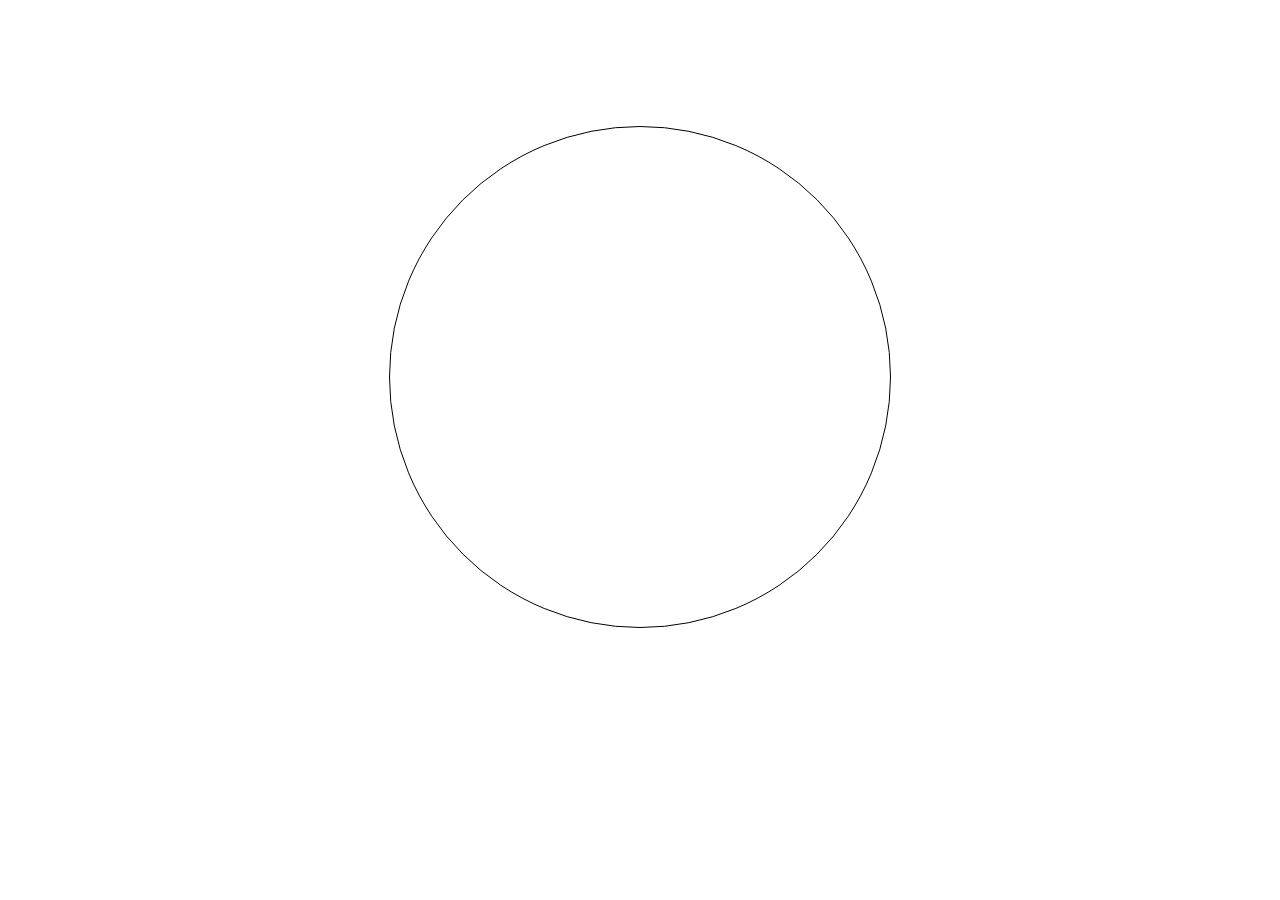
<file: Andrea/advanced/index.html>
<!DOCTYPE html>
<html lang="en">

<head>
    <meta charset="UTF-8">
    <meta http-equiv="X-UA-Compatible" content="IE=edge">
    <meta name="viewport" content="width=device-width, initial-scale=1.0">
    <title>Advanced</title>
    <link rel="stylesheet" href="style.css">
</head>

<body>
    <div class="container">
        <div id="circle"></div>
        <p id="circlep"></p>
    </div>
    <script src="script.js"></script>
</body>

</html>
</file>
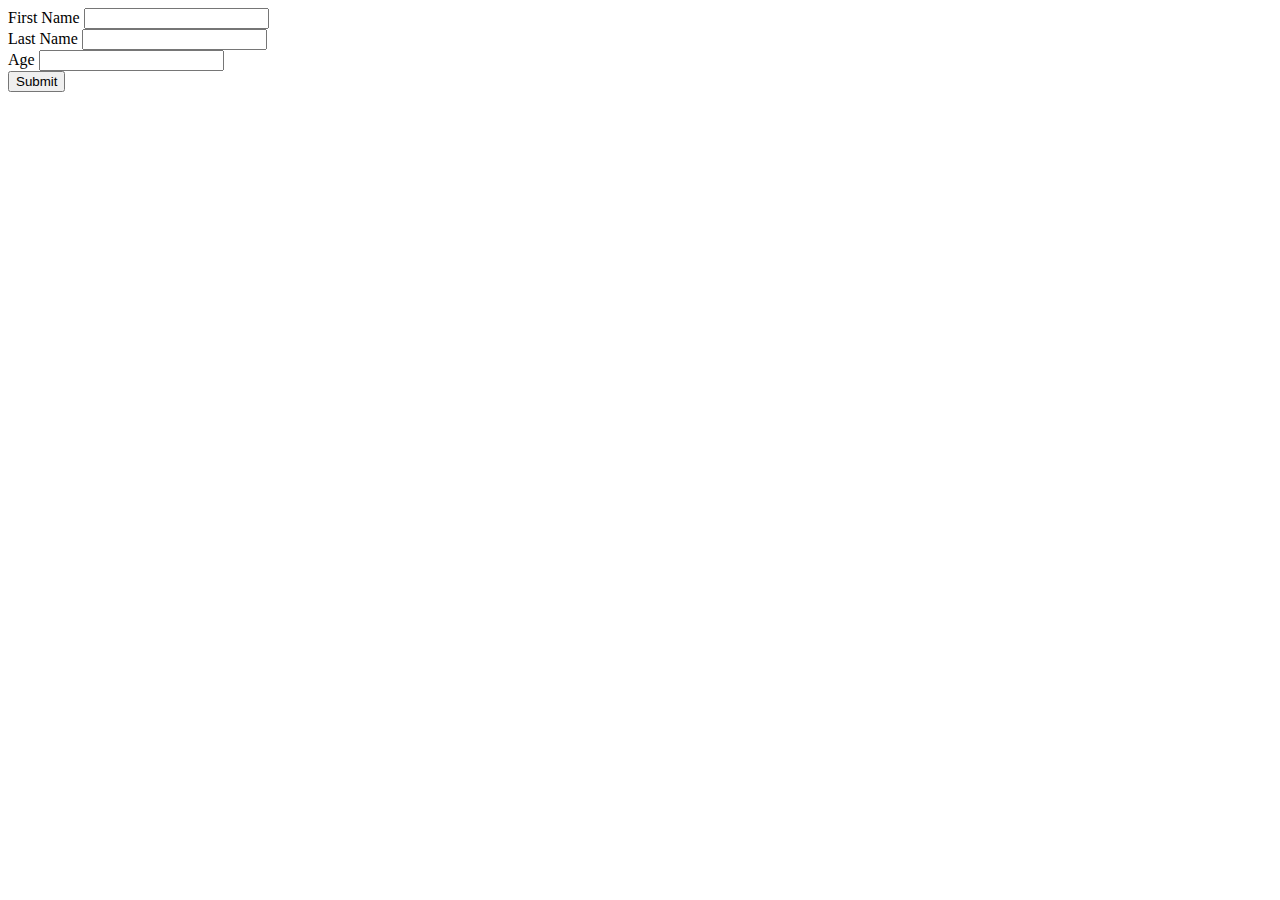
<file: Andrea/basic/index.html>
<!doctype html>
<html lang="en">

<head>
    <meta charset="utf-8">
    <meta name="viewport" content="width=device-width, initial-scale=1">
    <title>JS Day 4</title>
    <link href="https://cdn.jsdelivr.net/npm/bootstrap@5.2.0-beta1/dist/css/bootstrap.min.css" rel="stylesheet" integrity="sha384-0evHe/X+R7YkIZDRvuzKMRqM+OrBnVFBL6DOitfPri4tjfHxaWutUpFmBp4vmVor" crossorigin="anonymous">
</head>

<body>
    <form>
        <div class="mb-3">
            <label for="nameList" class="form-label">First Name</label>
            <input type="text" class="form-control name-item" aria-describedby="emailHelp">
        </div>
        <div class="mb-3">
            <label for="nameList" class="form-label">Last Name</label>
            <input type="text" class="form-control name-item">
        </div>
        <div class="mb-3">
            <label for="nameList" class="form-label">Age</label>
            <input type="text" class="form-control name-item">
        </div>
        <button type="button" class="btn btn-primary add-name">Submit</button>
    </form>
    <ul class="list-group mt-5 nameList">
    </ul>
    <script src="script.js"></script>
    <script src="https://cdn.jsdelivr.net/npm/bootstrap@5.2.0-beta1/dist/js/bootstrap.bundle.min.js" integrity="sha384-pprn3073KE6tl6bjs2QrFaJGz5/SUsLqktiwsUTF55Jfv3qYSDhgCecCxMW52nD2" crossorigin="anonymous"></script>
</body>

</html>
</file>
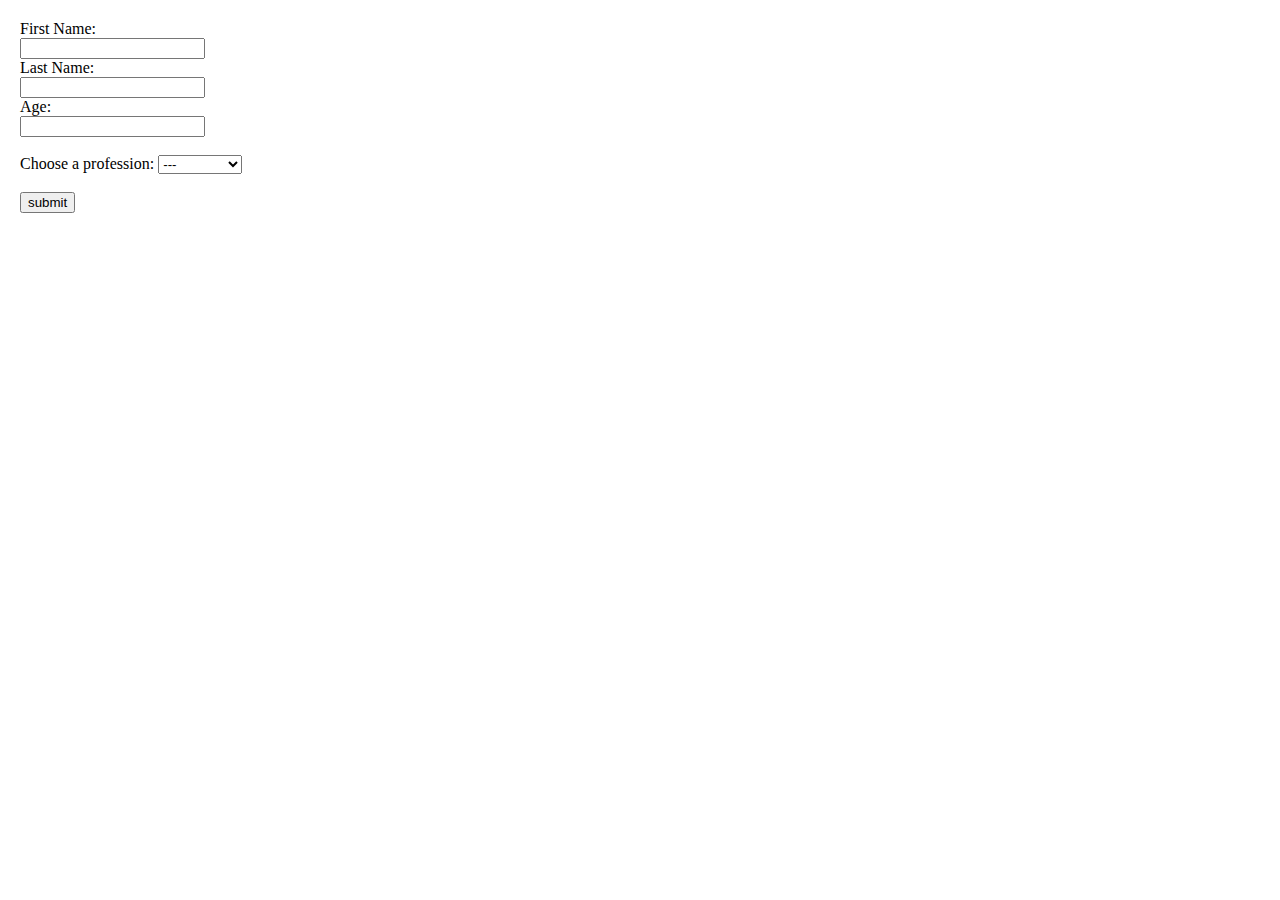
<file: Andrea/basic2/index.html>
<!doctype html>
<html lang="en">

<head>
    <meta charset="utf-8">
    <meta name="viewport" content="width=device-width, initial-scale=1">
    <title>JS Day 4</title>
    <link href="https://cdn.jsdelivr.net/npm/bootstrap@5.2.0-beta1/dist/css/bootstrap.min.css" rel="stylesheet" integrity="sha384-0evHe/X+R7YkIZDRvuzKMRqM+OrBnVFBL6DOitfPri4tjfHxaWutUpFmBp4vmVor" crossorigin="anonymous">
</head>

<body style="margin:20px;">
    <form id="hello" style="display:block;">
        <label>First Name: </label><br>
        <input type="text" id="name" required><br>
        <label>Last Name: </label><br>
        <input type="text" id="lname" required><br>
        <label>Age: </label><br>
        <input type="text" id="age" required><br><br>
        <label for="profession">Choose a profession:</label>
        <select id="profession" name="profession">
    <option value="noValue">---</option>
    <option value="IT">IT</option>
    <option value="Hospitality">Hospitality</option>
  </select> <br><br>
        <button type="button" id="showBtn">submit</button>
    </form>
    <div id="show-fname"></div>
    <div id="show-lname"></div>
    <div id="show-age"></div>
    <div id="show-profession"></div>
    <script src="script.js"></script>
    <script src="https://cdn.jsdelivr.net/npm/bootstrap@5.2.0-beta1/dist/js/bootstrap.bundle.min.js" integrity="sha384-pprn3073KE6tl6bjs2QrFaJGz5/SUsLqktiwsUTF55Jfv3qYSDhgCecCxMW52nD2" crossorigin="anonymous"></script>
</body>

</html>
</file>
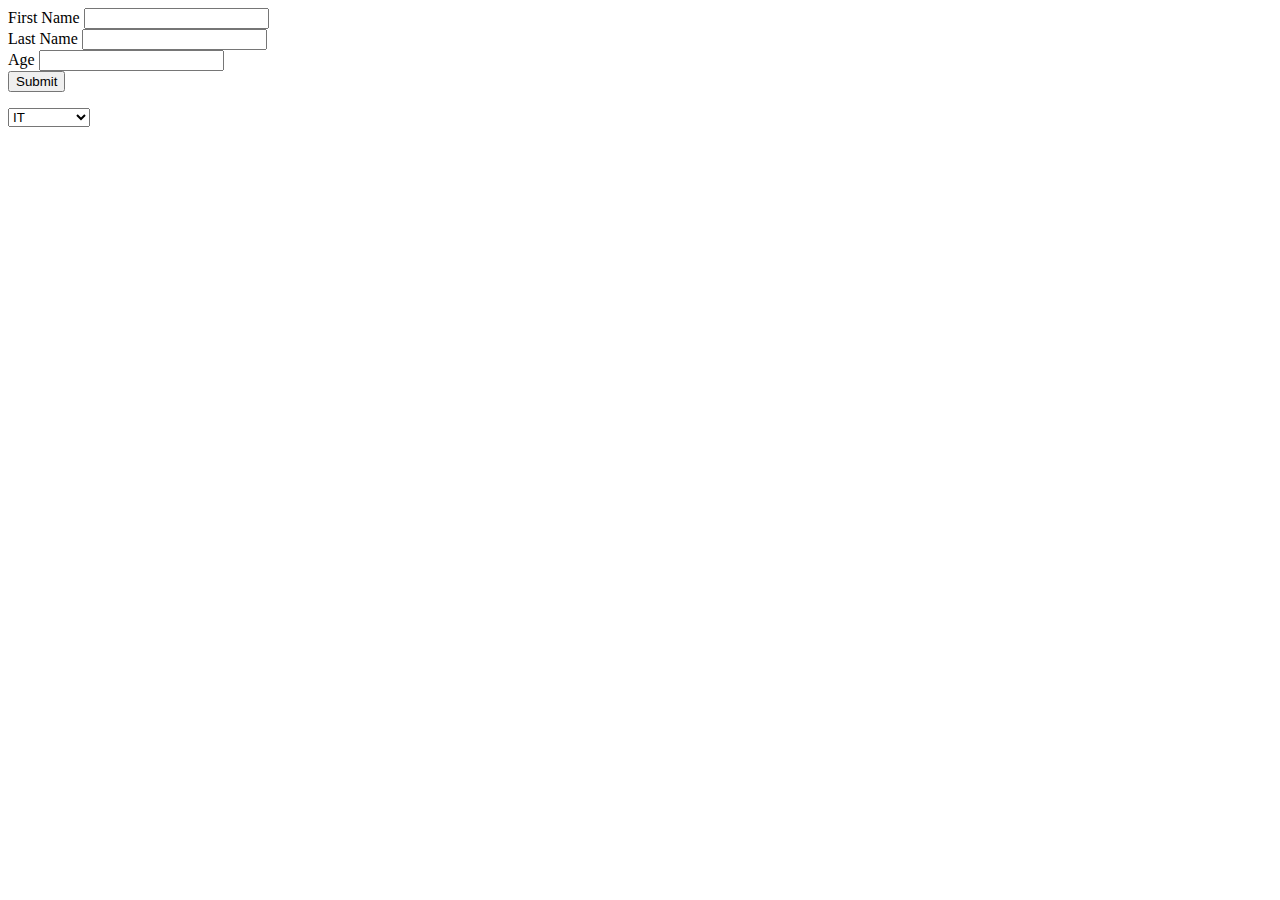
<file: Mohamad/Basic/index.html>
<!doctype html>
<html lang="en">

<head>
    <meta charset="utf-8">
    <meta name="viewport" content="width=device-width, initial-scale=1">
    <title>JS Day 4</title>
    <link href="https://cdn.jsdelivr.net/npm/bootstrap@5.2.0-beta1/dist/css/bootstrap.min.css" rel="stylesheet" integrity="sha384-0evHe/X+R7YkIZDRvuzKMRqM+OrBnVFBL6DOitfPri4tjfHxaWutUpFmBp4vmVor" crossorigin="anonymous">
</head>

<body>
    <div class="info">
        <form class="container">
            <div class="mb-3">
                <label for="nameList" class="form-label">First Name</label>
                <input type="text" class="form-control name-item" aria-describedby="emailHelp" id="fname">
            </div>
            <div class="mb-3">
                <label for="nameList" class="form-label">Last Name</label>
                <input type="text" class="form-control name-item" id="lname">
            </div>
            <div class="mb-3">
                <label for="nameList" class="form-label">Age</label>
                <input type="number" class="form-control name-item" id="age">
            </div>
            <button type="button" id="btn" class="btn btn-primary add-name">Submit</button>
        </form>
        <ul class="container list-group mt-5 nameList">
        </ul>

        <select class="form-select" aria-label="Default select example">
        <option value="1" id ="it">IT</option>
        <option value="2" id ="hos">hospitality</option>
      </select>
    </div>




    <script src="./script.js"></script>

    <script src="https://cdn.jsdelivr.net/npm/bootstrap@5.2.0-beta1/dist/js/bootstrap.bundle.min.js" integrity="sha384-pprn3073KE6tl6bjs2QrFaJGz5/SUsLqktiwsUTF55Jfv3qYSDhgCecCxMW52nD2" crossorigin="anonymous"></script>
</body>

</html>
</file>
<file: Andrea/advanced/style.css>
.container {
    display: grid;
    justify-content: center;
    margin-top: 10%;
}

#circle {
    border: 1px solid black;
    border-radius: 50%;
    width: 500px;
    height: 500px;
}

#circlep {
    text-align: center;
}
</file>
